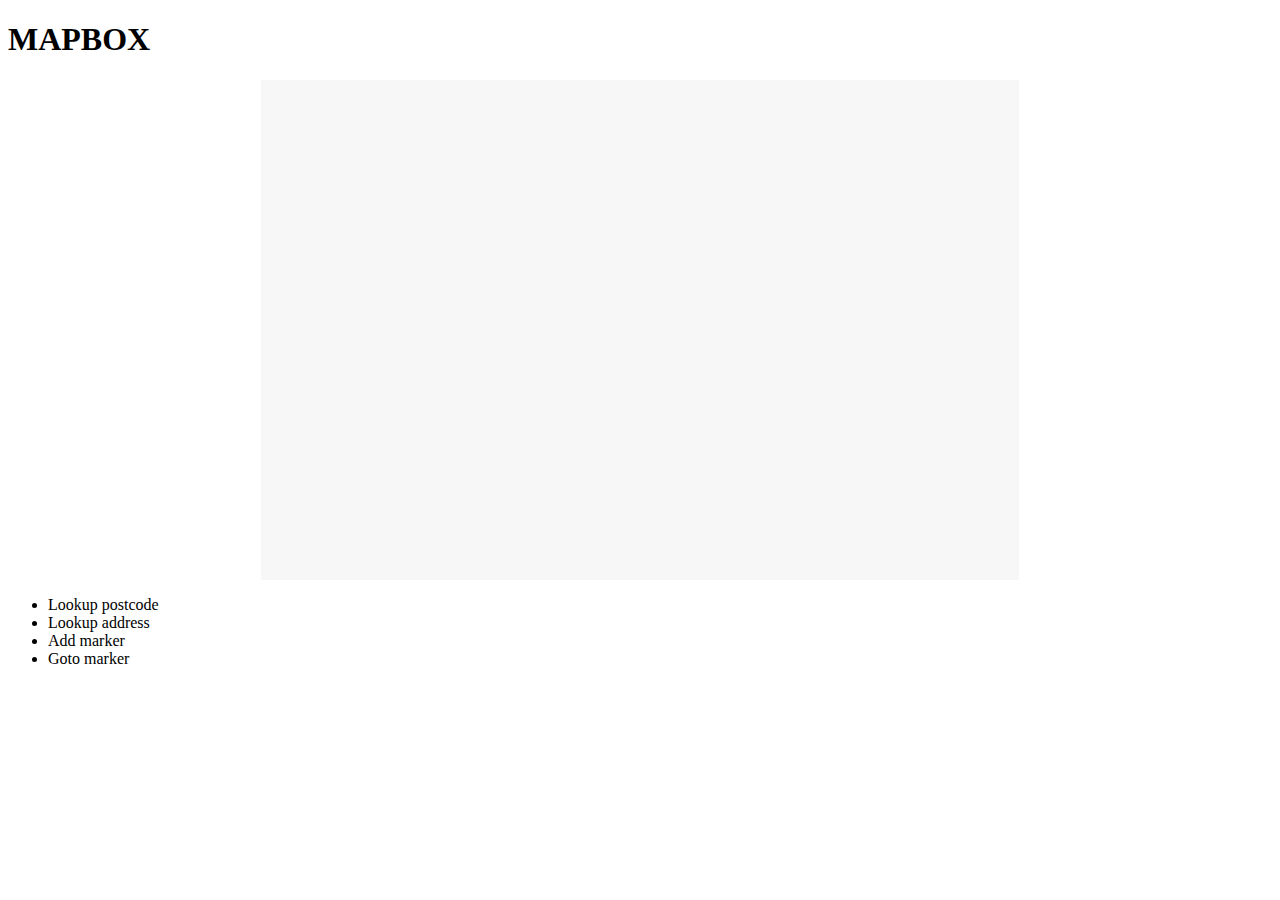
<file: mbmaps.html>
<!DOCTYPE html>
<html lang="en" dir="ltr">
  <head>
    <meta charset="utf-8">
    <meta name="viewport" content="width=device-width, initial-scale=1">
    <title>Map test</title>
    <style>
      #map {
        height: 500px;
        width: 100%;
      }
      .map { width: 60%; height: 500px; margin: 0 auto; background-color: #f7f7f7; }
    </style>
    <link href='https://api.mapbox.com/mapbox-gl-js/v0.44.1/mapbox-gl.css' rel='stylesheet' />
  </head>
  <body>
    <h1>MAPBOX</h1>
    <div class="map">
      <div id="map"></div>
    </div>

    <div id="actions">
      <ul>
        <li>Lookup postcode</li>
        <li>Lookup address</li>
        <li>Add marker</li>
        <li>Goto marker</li>
      </ul>
    </div>

    <script src="https://code.jquery.com/jquery-3.3.1.min.js" integrity="sha256-FgpCb/KJQlLNfOu91ta32o/NMZxltwRo8QtmkMRdAu8=" crossorigin="anonymous"></script>
    <script src='https://api.mapbox.com/mapbox-gl-js/v0.44.1/mapbox-gl.js'></script>
    <script>
      mapboxgl.accessToken = 'pk.eyJ1IjoiY2hyaXNwbGF0dHMwMSIsImEiOiJjamY0Mm85emkwaGp5MzNxaHY1eGxlbzM5In0.xM7RmoAuJ_roWeac1XenOQ';
      var map = new mapboxgl.Map({
        id: 'mapbox.light',
        container: 'map',
        style: 'mapbox://styles/mapbox/streets-v10',
        zoom: 13,
        centre: [50.887, 0.586]
      });
</script>
</head>
  </body>
</html>
</file>
